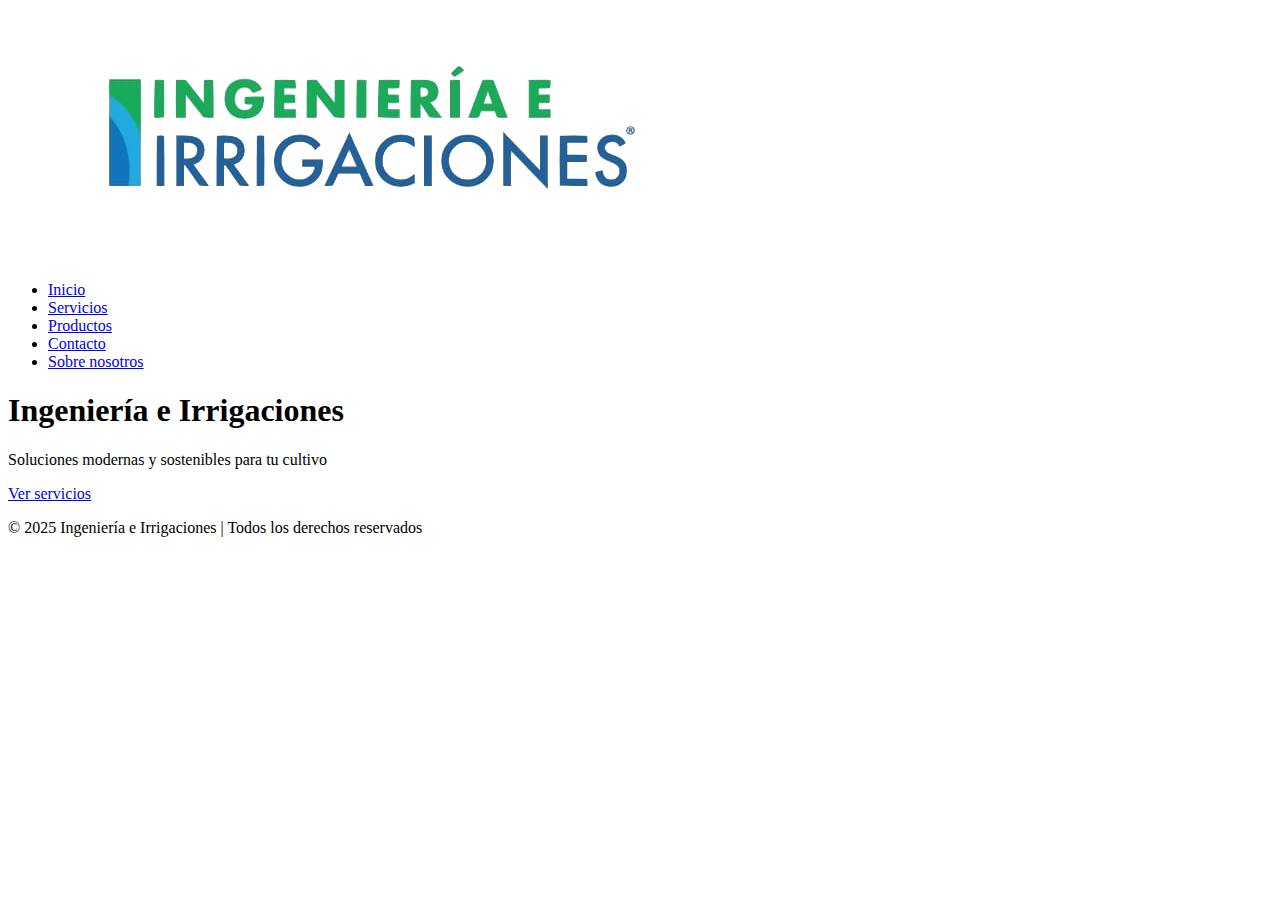
<file: index.html>
<!DOCTYPE html>
<html lang="es">
<head>
  <meta charset="UTF-8" />
  <meta name="viewport" content="width=device-width, initial-scale=1.0" />
  <title>Ingeniería e Irrigaciones</title>
  <link rel="stylesheet" href="css/estilo.css" />
</head>
<body>

  <nav class="navbar">
    <div class="navbar-container">
      <a href="index.html">
        <img src="img/logo.png" alt="Logo Empresa" class="logo" />
      </a>
      <ul class="nav-links">
        <li><a href="index.html">Inicio</a></li>
        <li><a href="servicios.html">Servicios</a></li>
        <li><a href="productos.html">Productos</a></li>
        <li><a href="contacto.html">Contacto</a></li>
        <li><a href="sobre-nosotros.html">Sobre nosotros</a></li>
      </ul>
    </div>
  </nav>

  <header class="hero">
    <div class="hero-content">
      <h1>Ingeniería e Irrigaciones</h1>
      <p>Soluciones modernas y sostenibles para tu cultivo</p>
      <a href="servicios.html" class="btn">Ver servicios</a>
    </div>
  </header>

  <footer class="footer">
    <p>&copy; 2025 Ingeniería e Irrigaciones | Todos los derechos reservados</p>
  </footer>

</body>
</html>
</file>
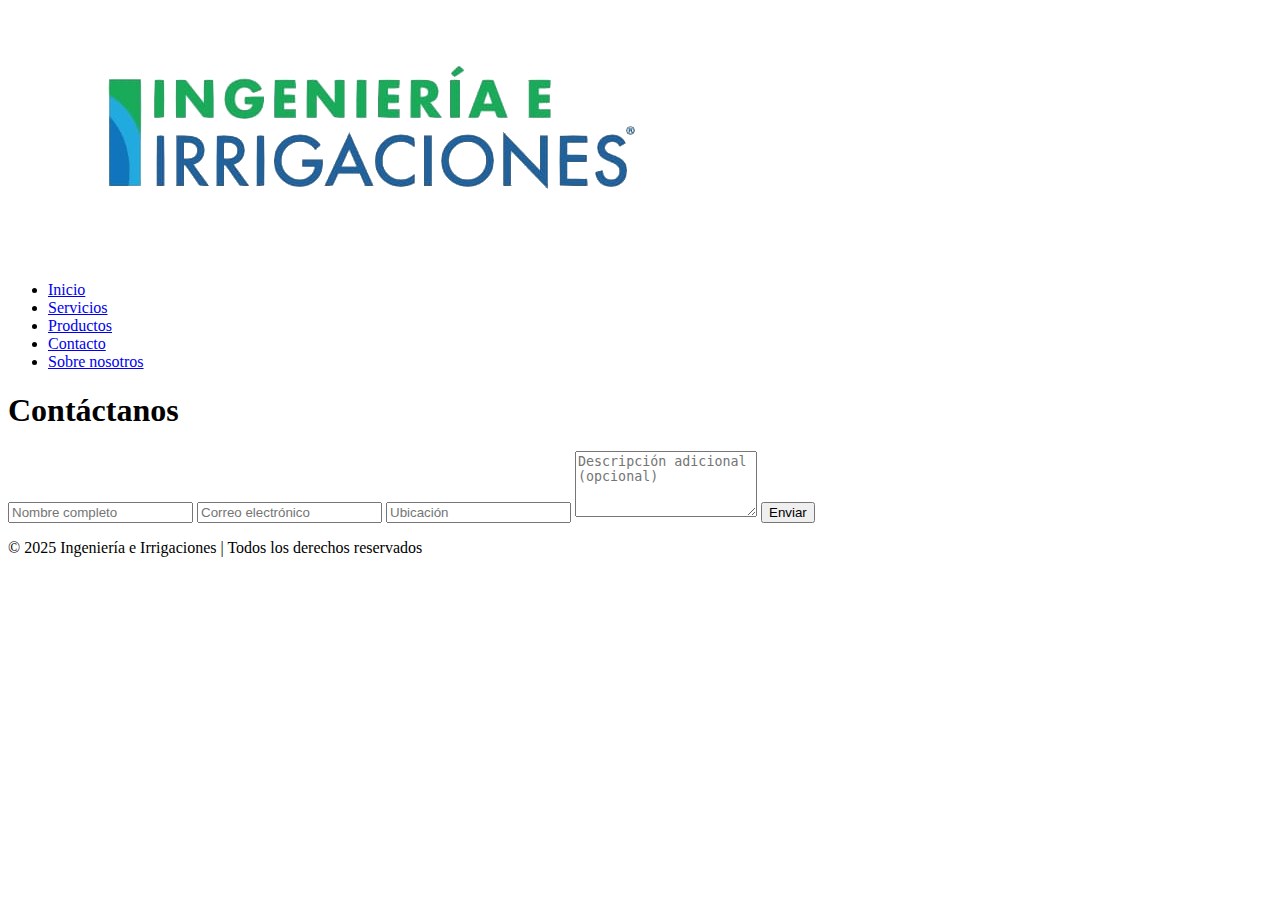
<file: contacto.html>
<!DOCTYPE html>
<html lang="es">
<head>
  <meta charset="UTF-8" />
  <meta name="viewport" content="width=device-width, initial-scale=1.0" />
  <title>Contacto - Ingeniería e Irrigaciones</title>
  <link rel="stylesheet" href="css/estilo.css" />
</head>
<body>

  <nav class="navbar">
    <div class="navbar-container">
      <a href="index.html">
        <img src="img/logo.png" alt="Logo Empresa" class="logo" />
      </a>
      <ul class="nav-links">
        <li><a href="index.html">Inicio</a></li>
        <li><a href="servicios.html">Servicios</a></li>
        <li><a href="productos.html">Productos</a></li>
        <li><a href="contacto.html">Contacto</a></li>
        <li><a href="sobre-nosotros.html">Sobre nosotros</a></li>
      </ul>
    </div>
  </nav>

  <main class="contenido">
    <section class="section">
      <h1>Contáctanos</h1>
      <form>
        <input type="text" name="nombre" placeholder="Nombre completo" required />
        <input type="email" name="correo" placeholder="Correo electrónico" required />
        <input type="text" name="ubicacion" placeholder="Ubicación" required />
        <textarea name="descripcion" rows="4" placeholder="Descripción adicional (opcional)"></textarea>
        <input type="submit" value="Enviar" />
      </form>
    </section>
  </main>

  <footer class="footer">
    <p>&copy; 2025 Ingeniería e Irrigaciones | Todos los derechos reservados</p>
  </footer>

</body>
</html>
</file>
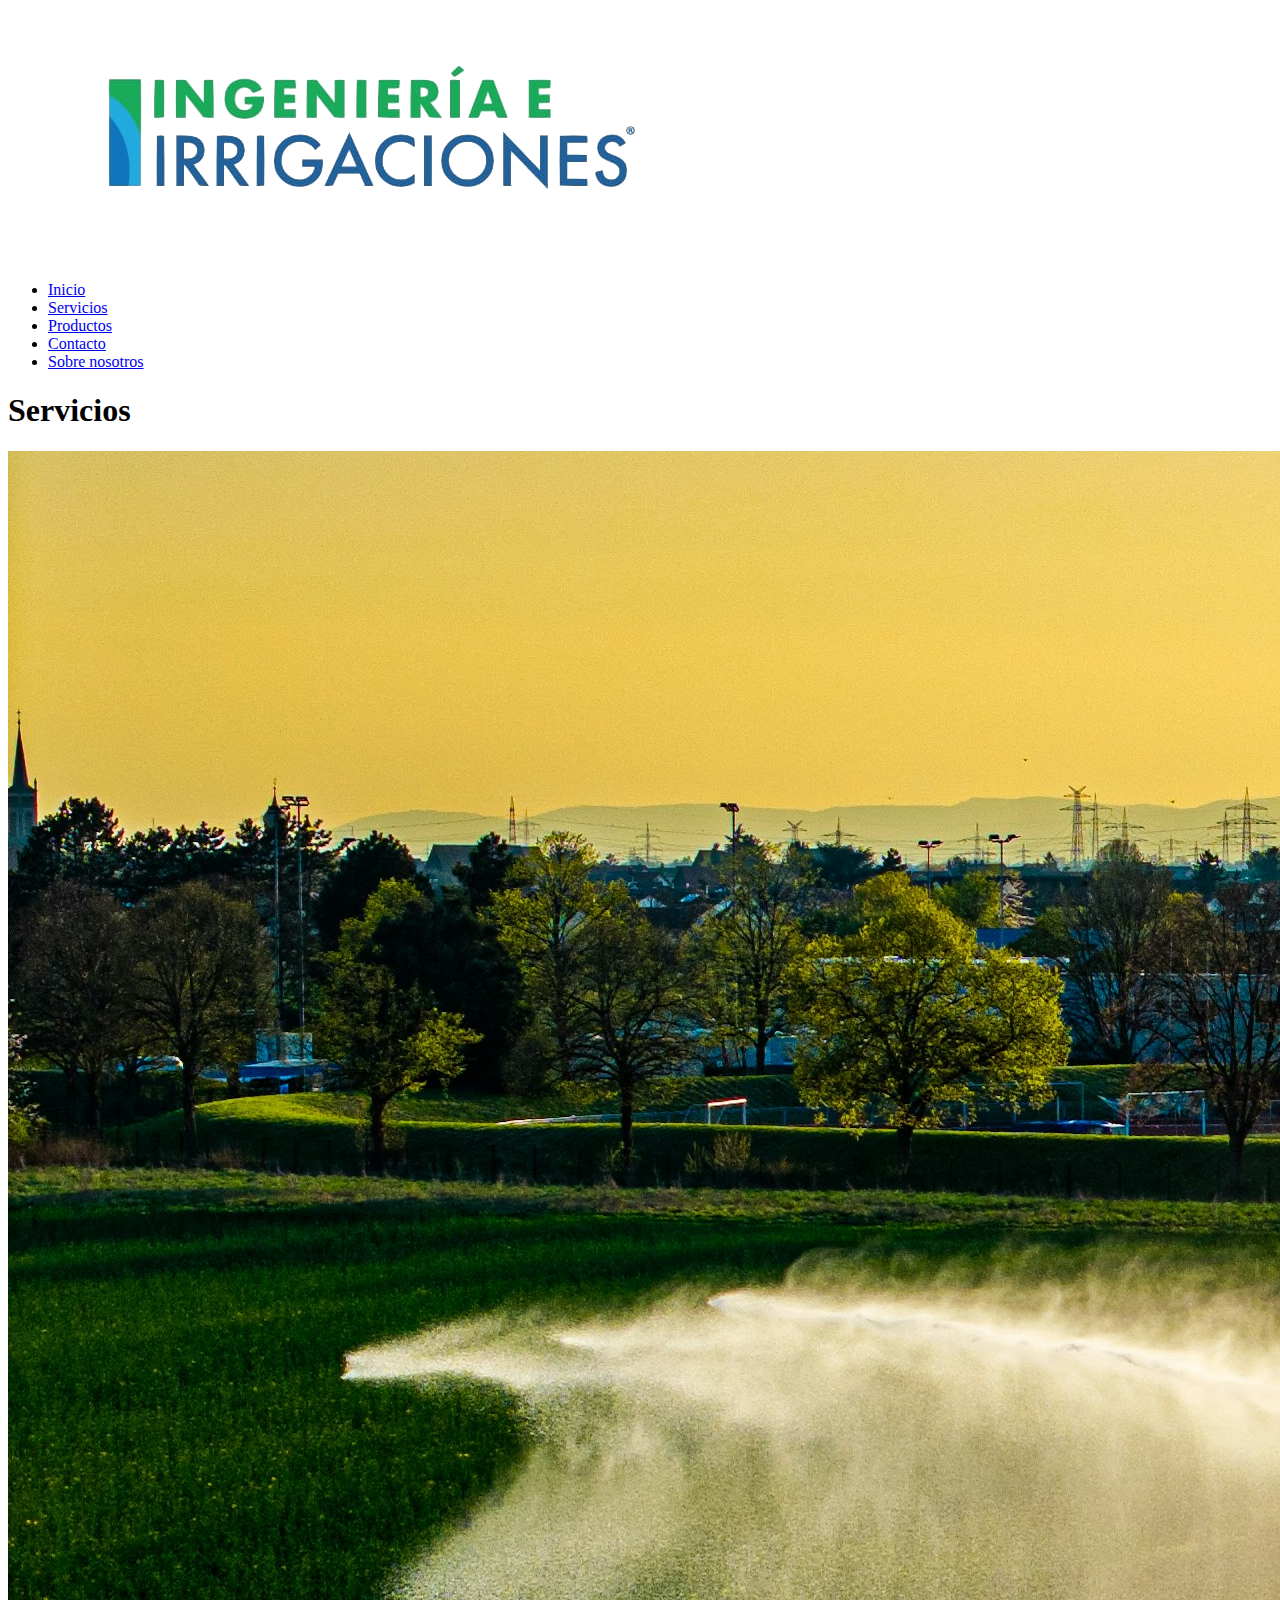
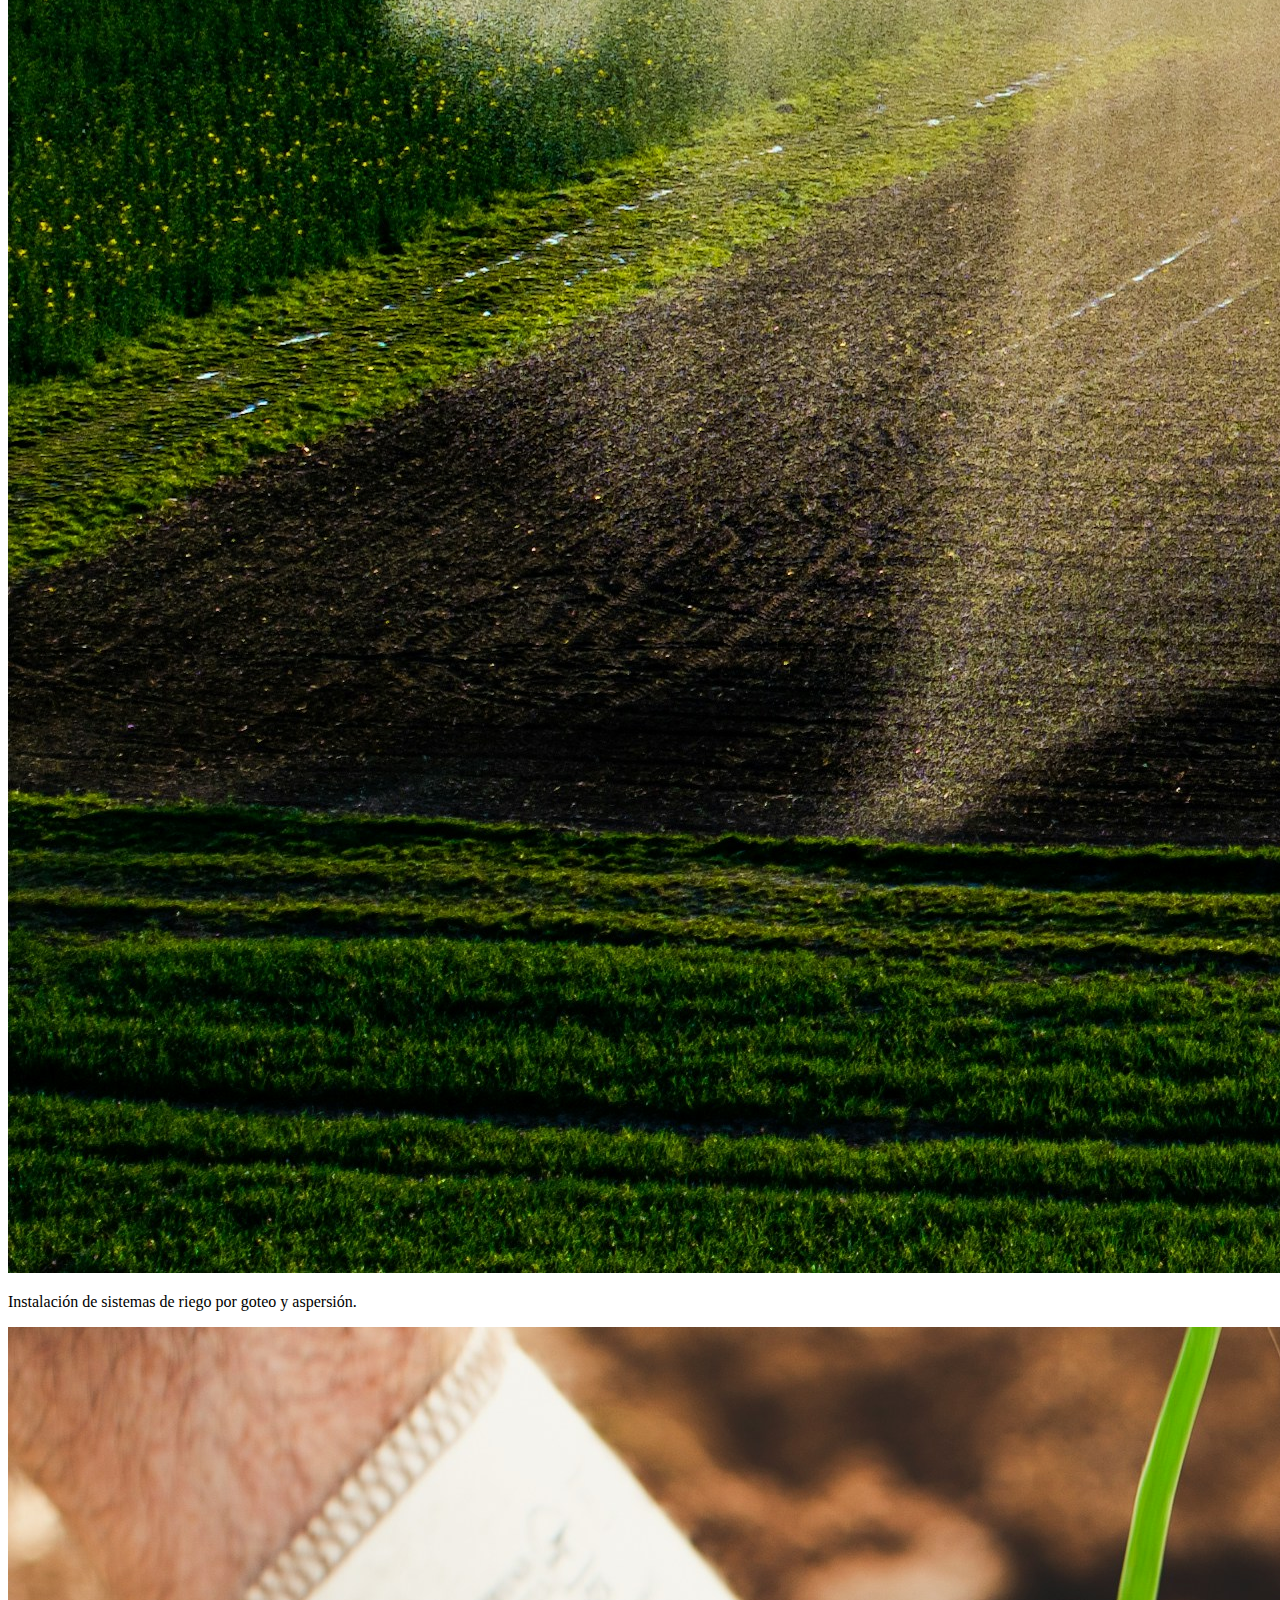
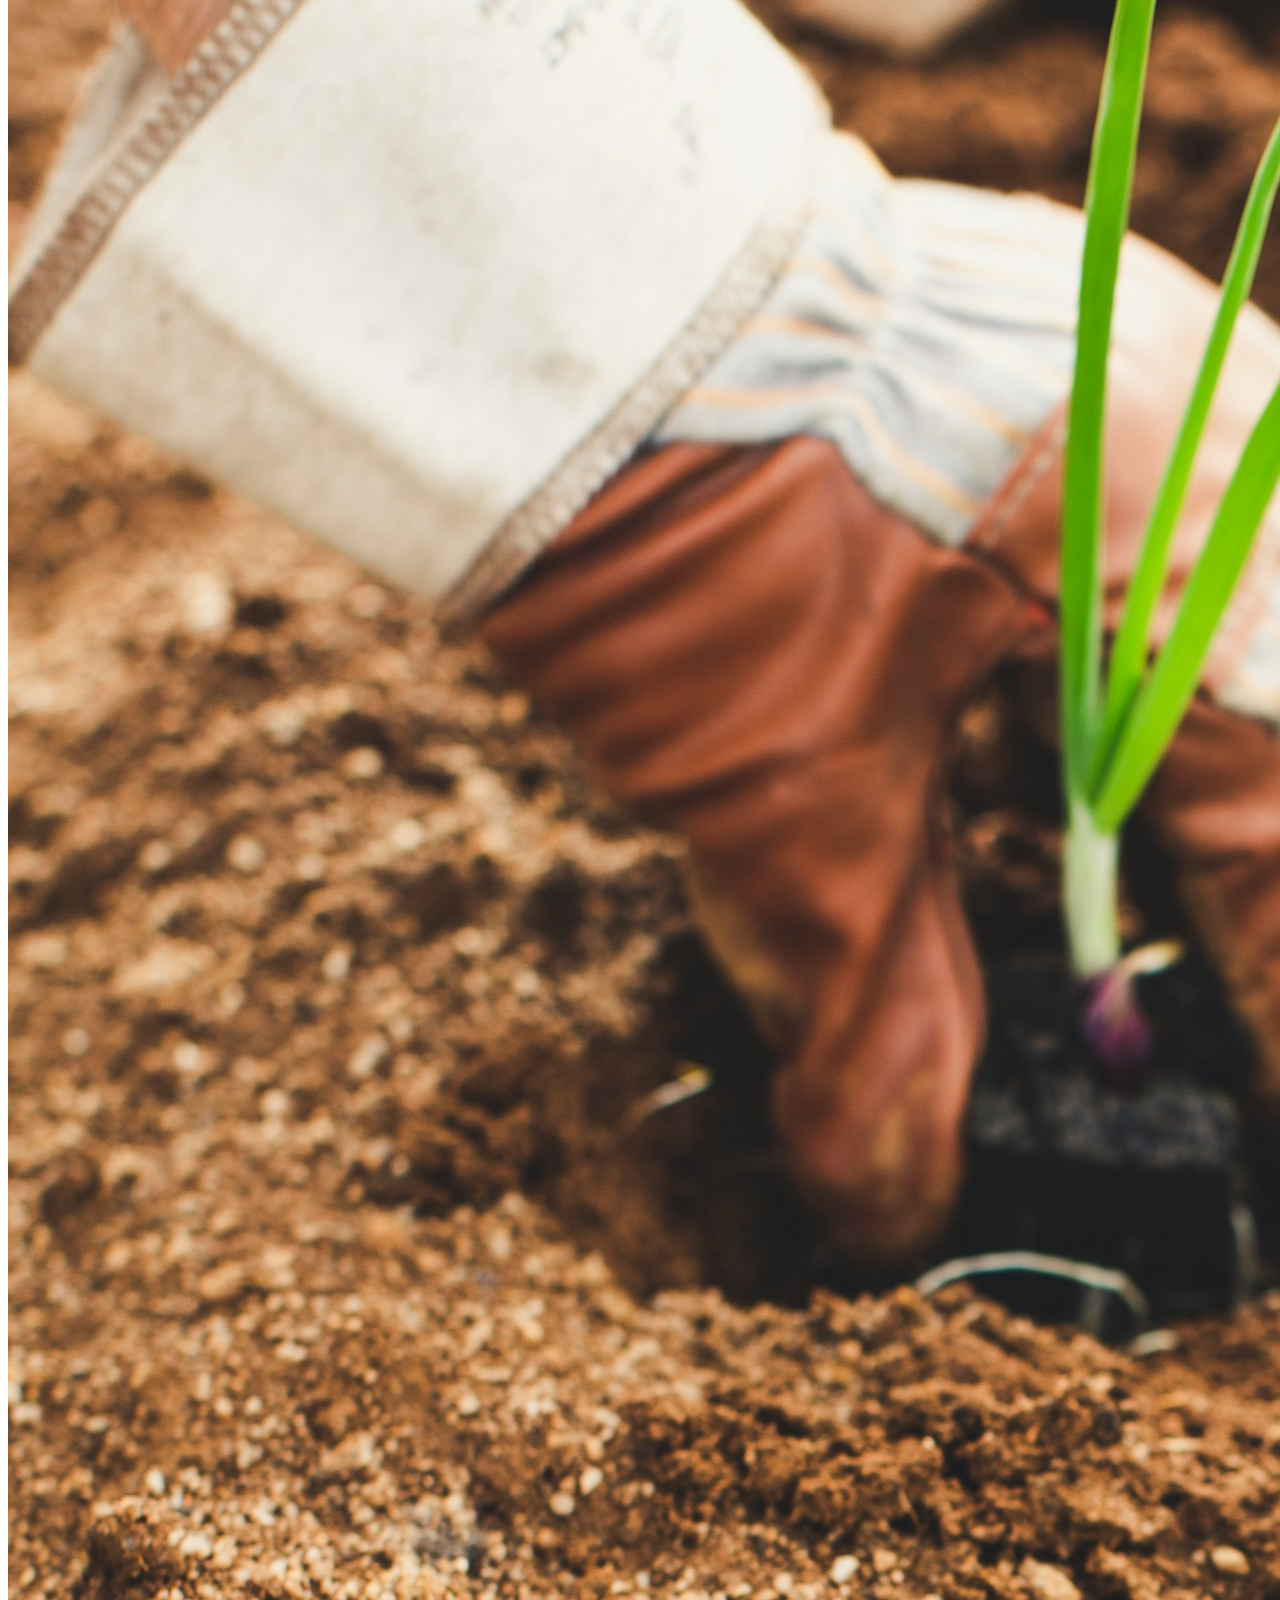
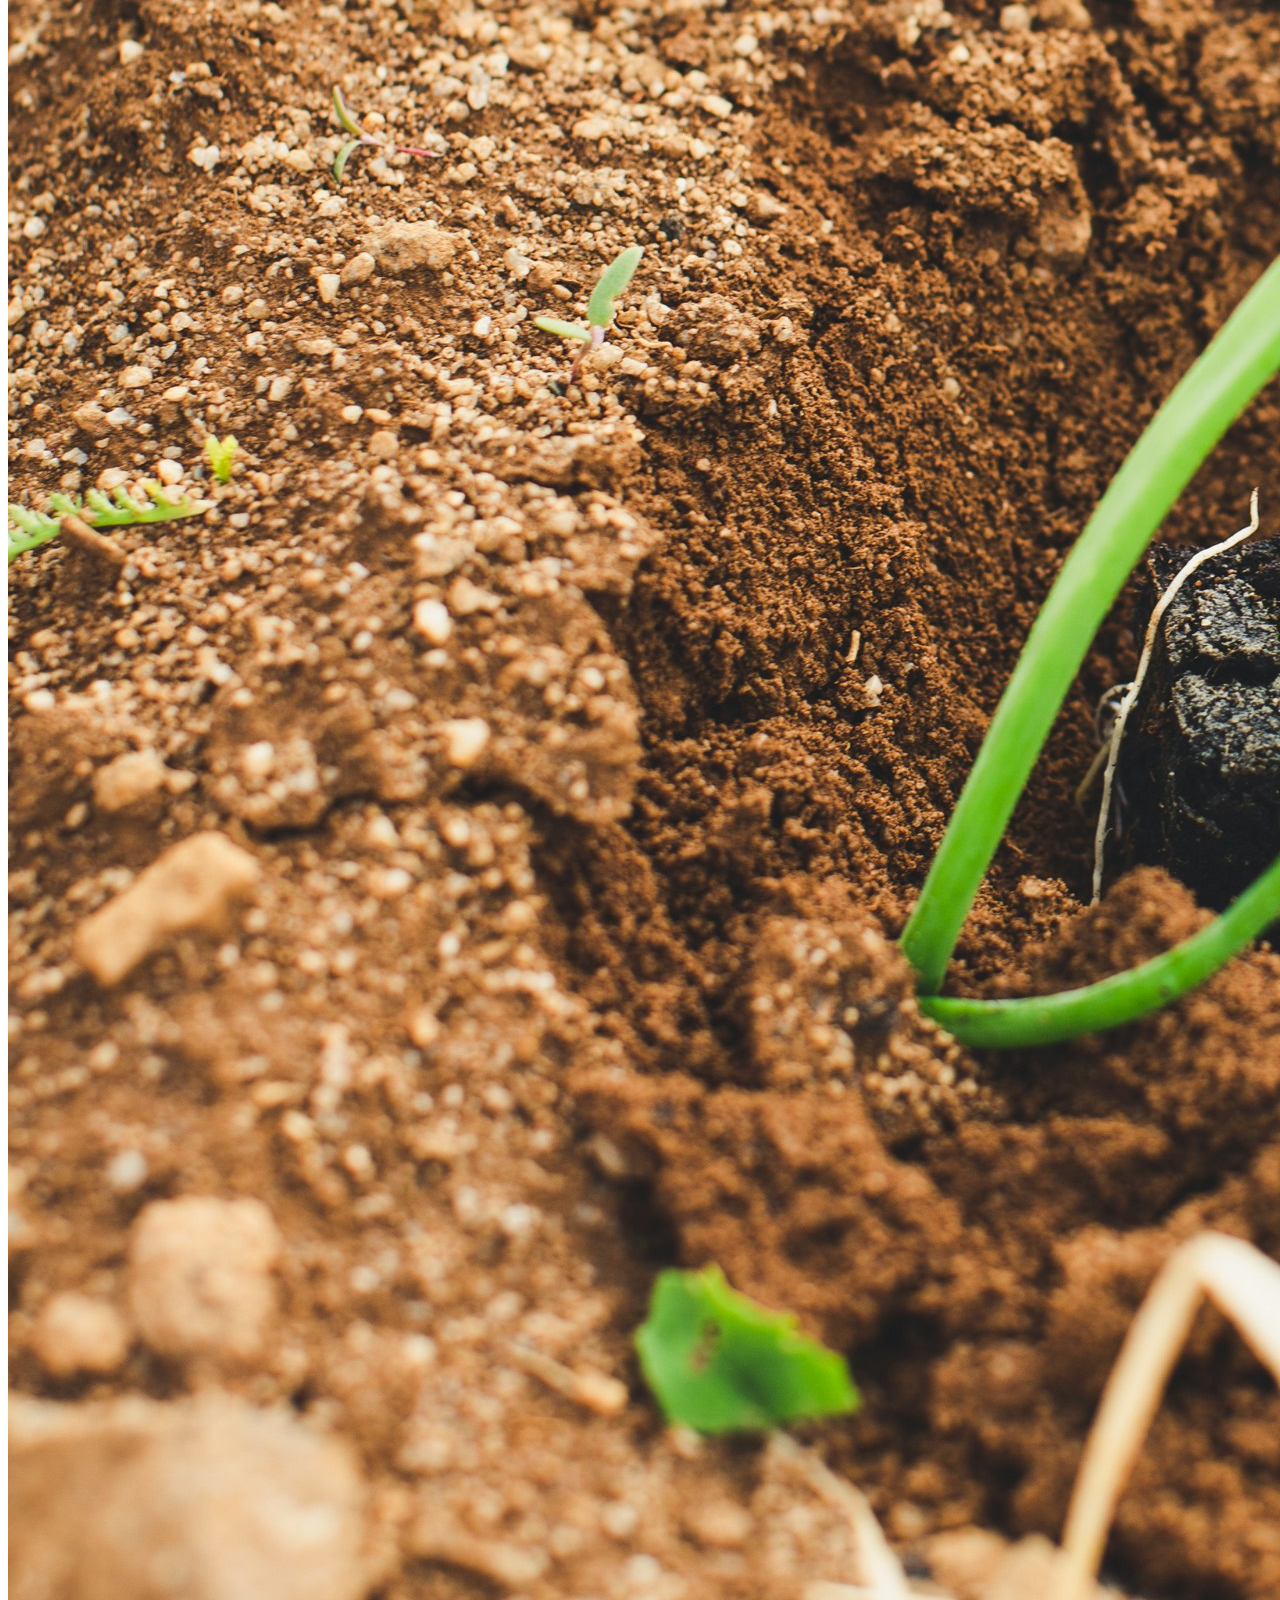
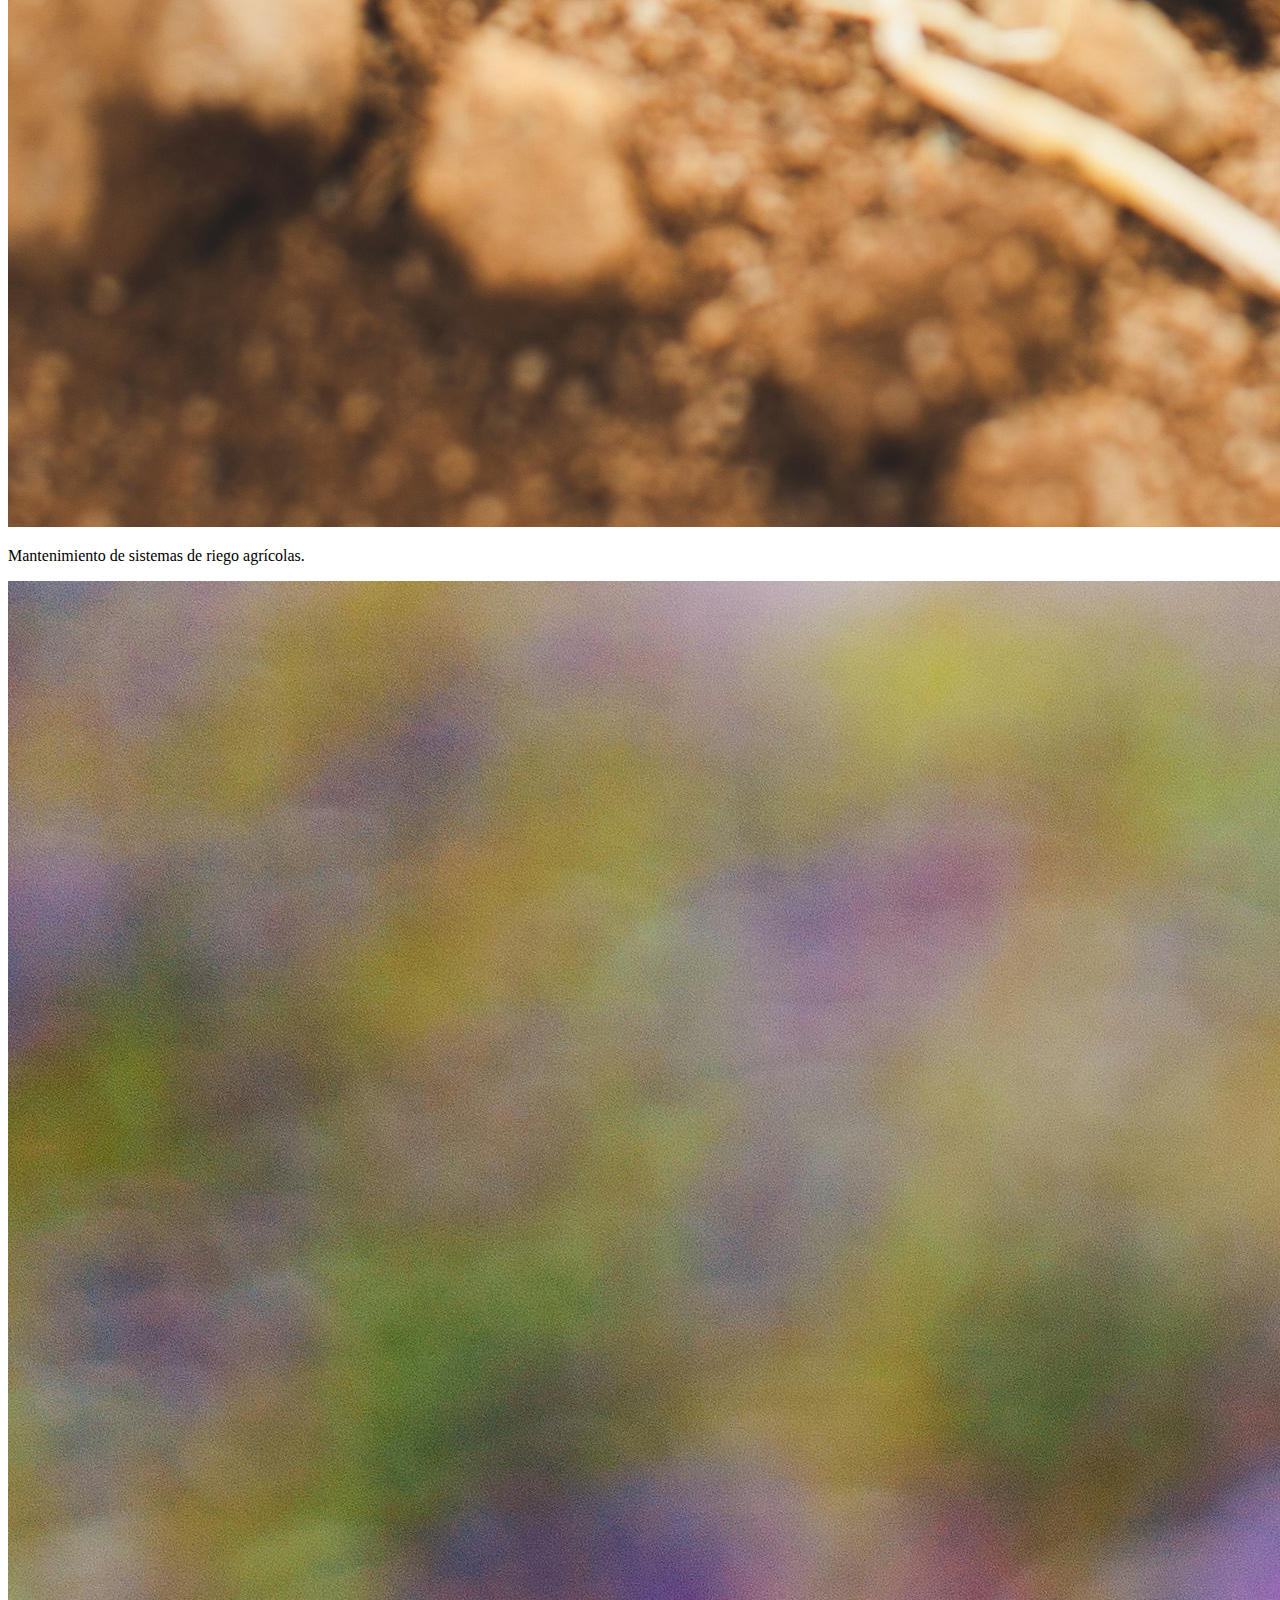
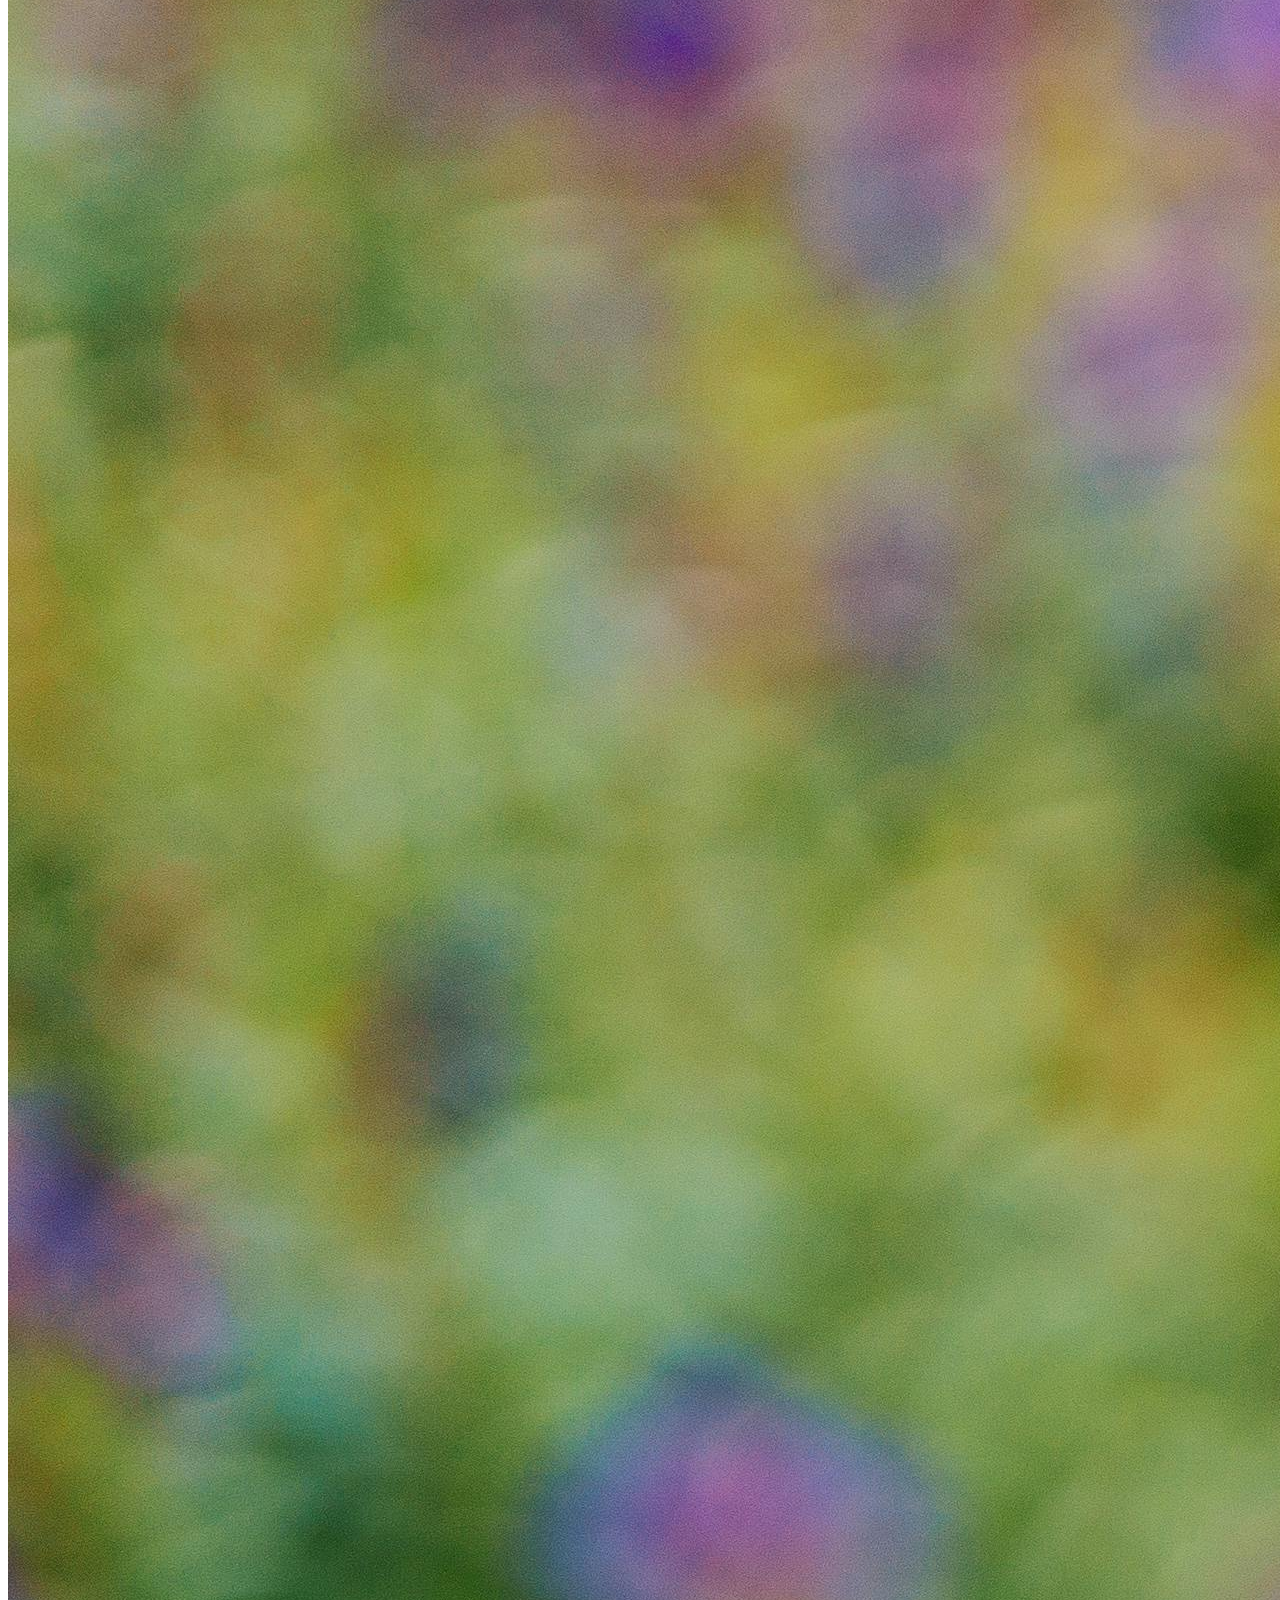
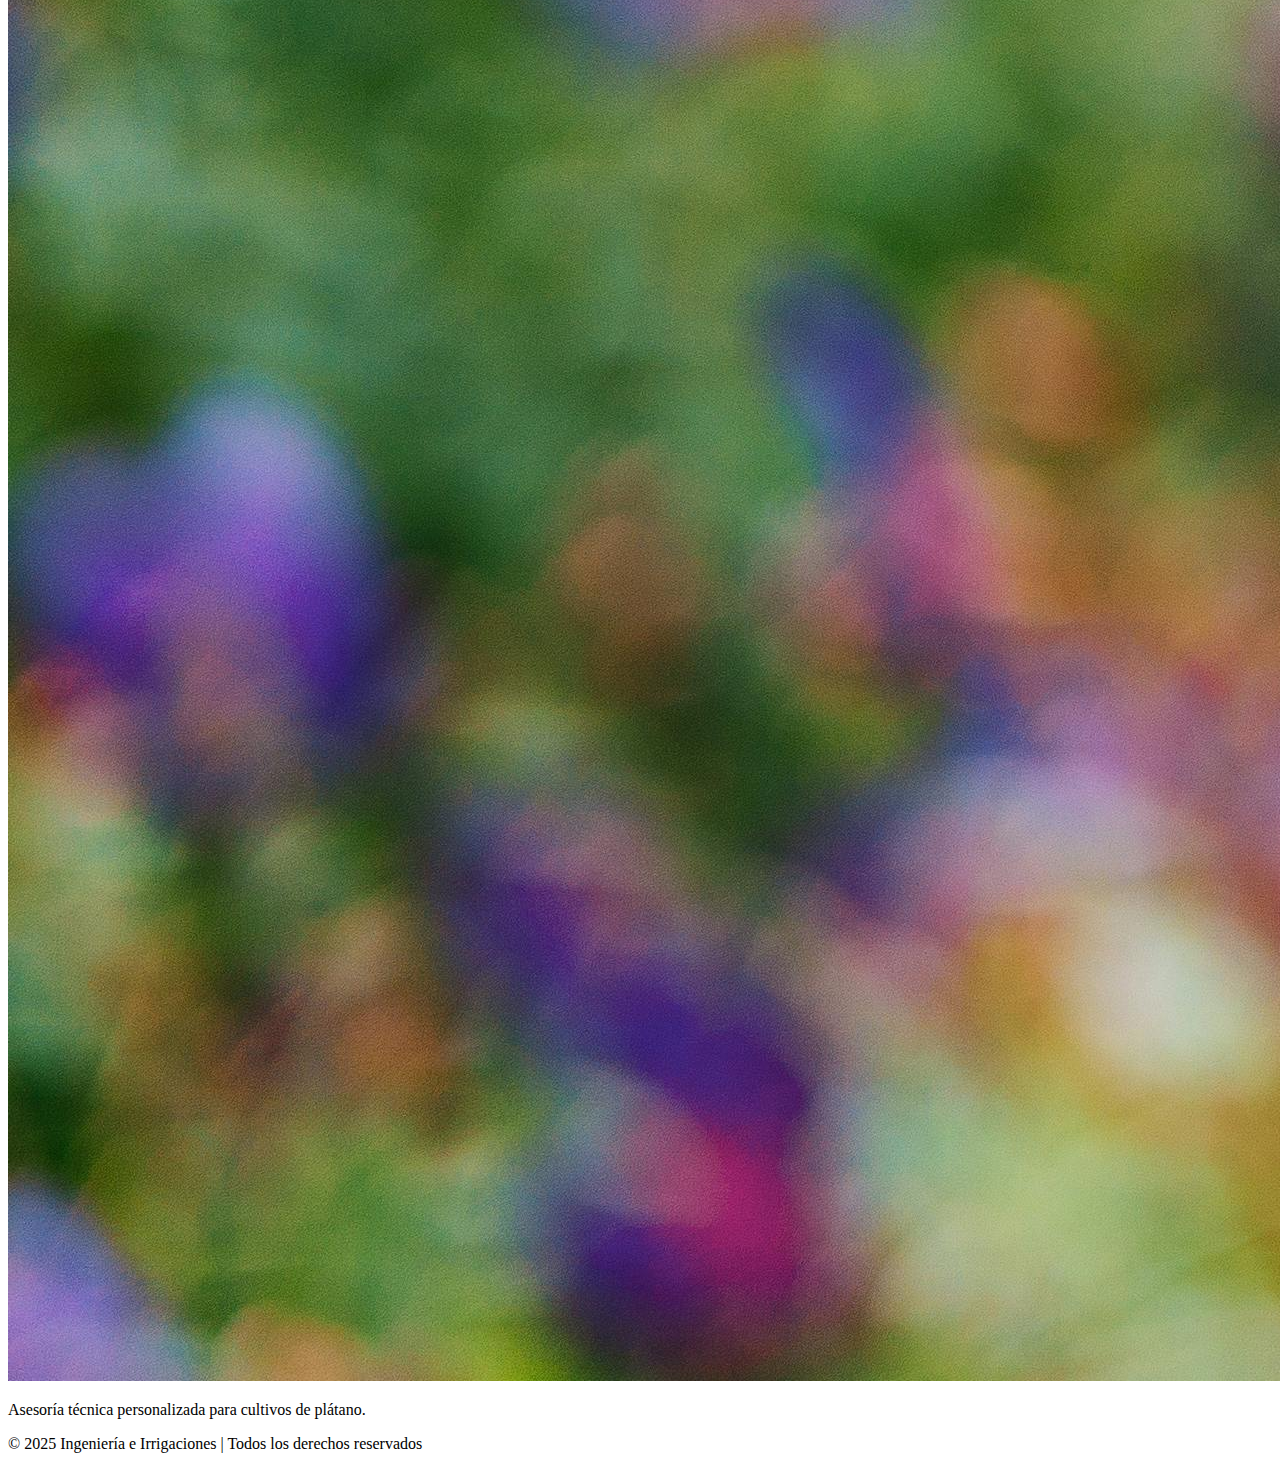
<file: servicios.html>
<!DOCTYPE html>
<html lang="es">
<head>
  <meta charset="UTF-8" />
  <meta name="viewport" content="width=device-width, initial-scale=1.0" />
  <title>Servicios - Ingeniería e Irrigaciones</title>
  <link rel="stylesheet" href="css/estilo.css" />
</head>
<body>

  <nav class="navbar">
    <div class="navbar-container">
      <a href="index.html">
        <img src="img/logo.png" alt="Logo Empresa" class="logo" />
      </a>
      <ul class="nav-links">
        <li><a href="index.html">Inicio</a></li>
        <li><a href="servicios.html">Servicios</a></li>
        <li><a href="productos.html">Productos</a></li>
        <li><a href="contacto.html">Contacto</a></li>
        <li><a href="sobre-nosotros.html">Sobre nosotros</a></li>
      </ul>
    </div>
  </nav>

  <main class="contenido">
    <section class="section">
      <h1>Servicios</h1>
      <div class="services-grid">
        <div class="service-item">
          <img src="img/servicio1.jpg" alt="Servicio 1" />
          <p>Instalación de sistemas de riego por goteo y aspersión.</p>
        </div>
        <div class="service-item">
          <img src="img/servicio2.jpg" alt="Servicio 2" />
          <p>Mantenimiento de sistemas de riego agrícolas.</p>
        </div>
        <div class="service-item">
          <img src="img/servicio3.jpg" alt="Servicio 3" />
          <p>Asesoría técnica personalizada para cultivos de plátano.</p>
        </div>
      </div>
    </section>
  </main>

  <footer class="footer">
    <p>&copy; 2025 Ingeniería e Irrigaciones | Todos los derechos reservados</p>
  </footer>

</body>
</html>
</file>
<file: css/estilo.css>

</file>
